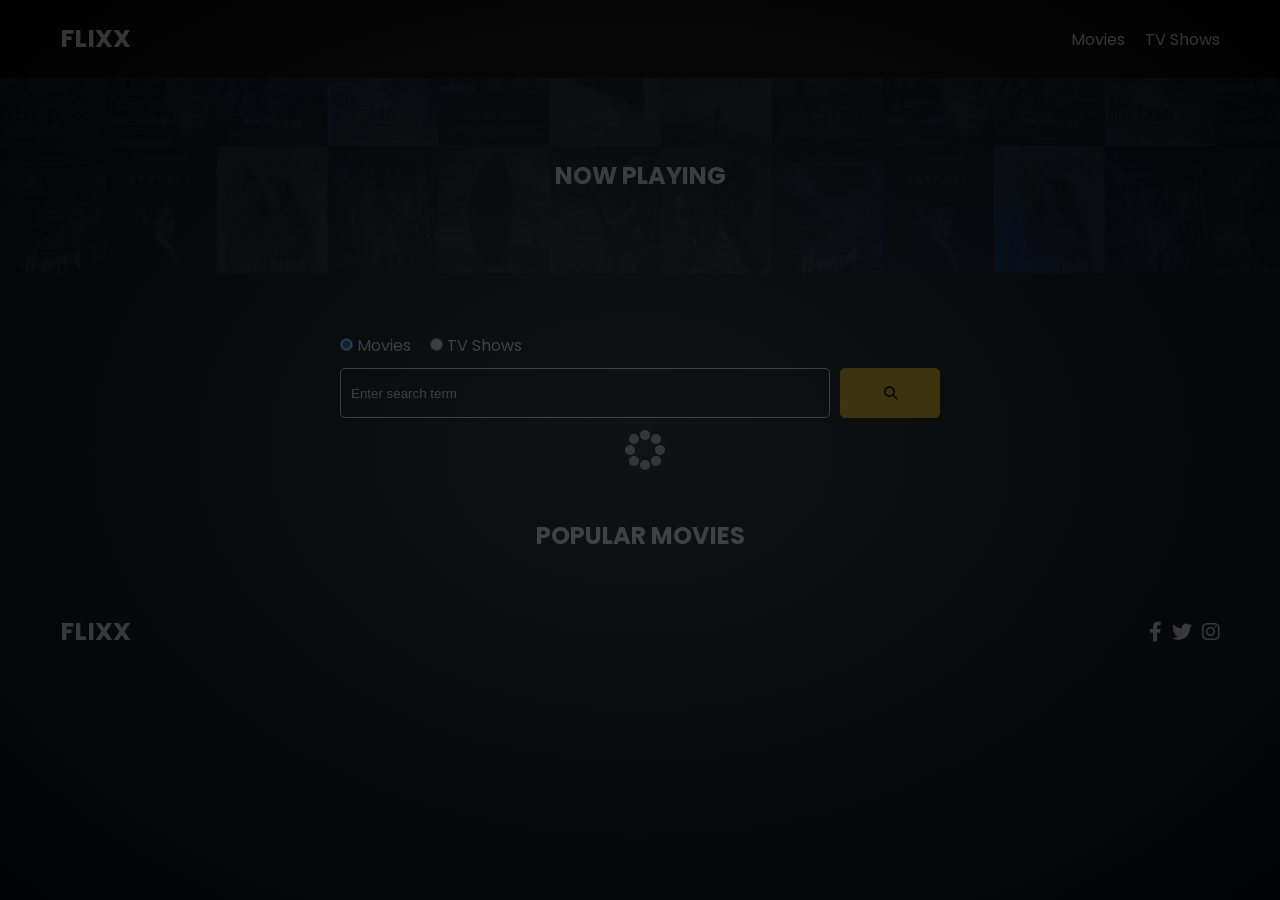
<file: index.html>
<!DOCTYPE html>
<html lang="en">

<head>
  <meta charset="UTF-8" />
  <meta http-equiv="X-UA-Compatible" content="IE=edge" />
  <meta name="viewport" content="width=device-width, initial-scale=1.0" />
  <link rel="preconnect" href="https://fonts.googleapis.com" />
  <link rel="preconnect" href="https://fonts.gstatic.com" crossorigin />
  <link href="https://fonts.googleapis.com/css2?family=Poppins:wght@300;400;700&display=swap" rel="stylesheet" />
  <link rel="stylesheet" href="lib/swiper.css" />
  <link rel="stylesheet" href="lib/fontawesome.css" />
  <link rel="stylesheet" href="css/style.css" />
  <link rel="stylesheet" href="css/spinner.css" />
  <script src="lib/swiper.js"></script>
  <script src="js/script.js" defer></script>
  <title>Flixx</title>
</head>

<body>
  <header class="main-header">
    <div class="container">
      <div class="logo"><a href="/">FLIXX</a></div>
      <nav>
        <ul>
          <li>
            <a class="nav-link" href="/">Movies</a>
          </li>
          <li>
            <a class="nav-link" href="/shows.html">TV Shows</a>
          </li>
        </ul>
      </nav>
    </div>
  </header>

  <!-- Now Playing Section -->
  <section class="now-playing">
    <h2>Now Playing</h2>
    <div class="swiper">
      <div class="swiper-wrapper"></div>
    </div>
  </section>

  <!-- Search Movies -->
  <section class="search">
    <div class="container">
      <div id="alert"></div>
      <form action="/search.html" class="search-form">
        <!-- movies and shows radio box -->
        <div class="search-radio">
          <input type="radio" id="movie" name="type" value="movie" checked />
          <label for="movies">Movies</label>
          <input type="radio" id="tv" name="type" value="tv" />
          <label for="shows">TV Shows</label>
        </div>
        <div class="search-flex">
          <input type="text" name="search-term" id="search-term" placeholder="Enter search term" />
          <button class="btn" type="submit">
            <i class="fas fa-search"></i>
          </button>
        </div>
      </form>
    </div>
  </section>

  <!-- Popular Movies -->
  <section class="container">
    <h2>Popular Movies</h2>
    <div id="popular-movies" class="grid"></div>
  </section>

  <!-- Footer -->
  <footer class="main-footer">
    <div class="container">
      <div class="logo"><span>FLIXX</span></div>
      <div class="social-links">
        <a href="https://www.facebook.com" target="_blank"><i class="fab fa-facebook-f"></i></a>
        <a href="https://www.twitter.com" target="_blank"><i class="fab fa-twitter"></i></a>
        <a href="https://www.instagram.com" target="_blank"><i class="fab fa-instagram"></i></a>
      </div>
    </div>
  </footer>

  <div class="spinner"></div>
</body>

</html>
</file>
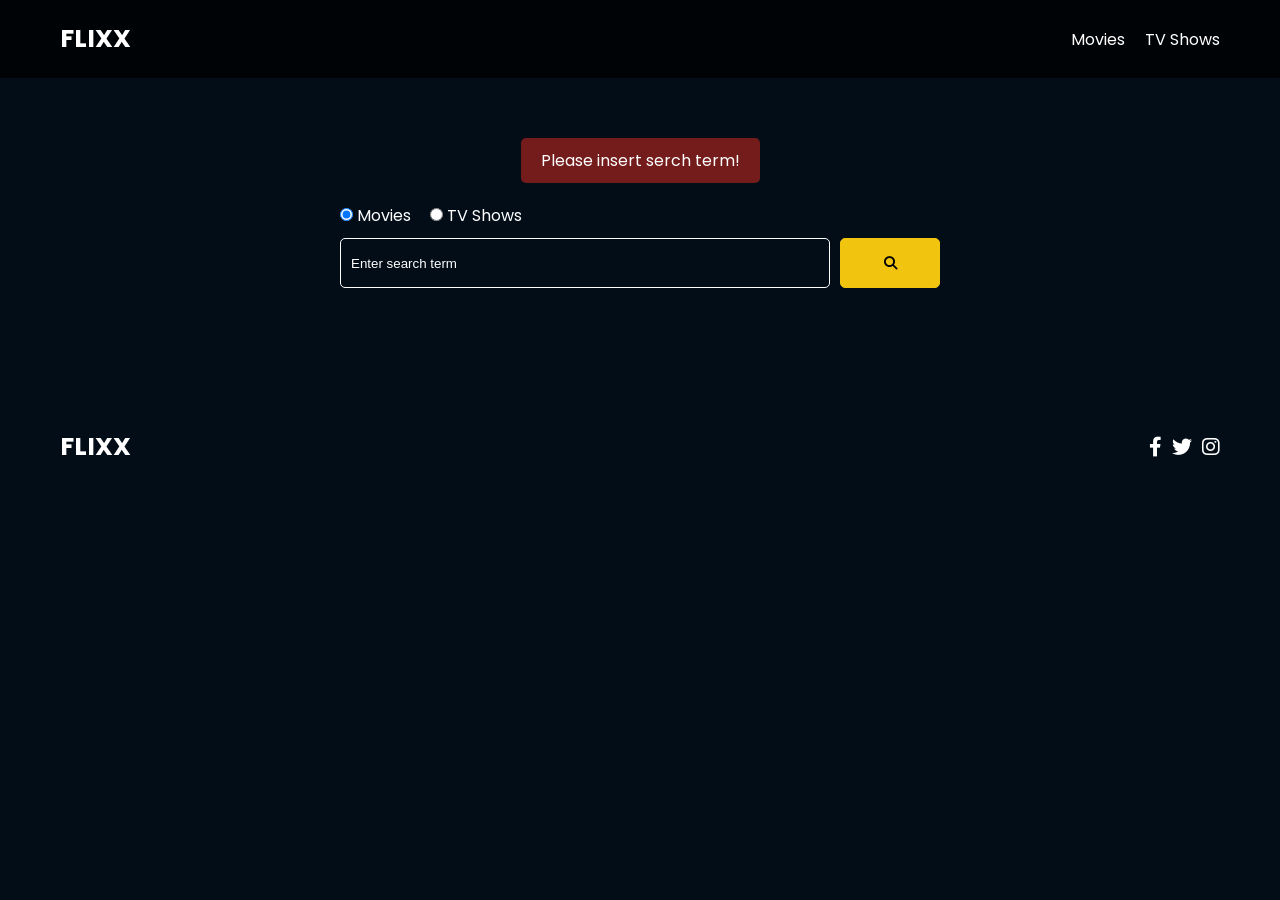
<file: search.html>
<!DOCTYPE html>
<html lang="en">

<head>
  <meta charset="UTF-8" />
  <meta http-equiv="X-UA-Compatible" content="IE=edge" />
  <meta name="viewport" content="width=device-width, initial-scale=1.0" />
  <link rel="preconnect" href="https://fonts.googleapis.com" />
  <link rel="preconnect" href="https://fonts.gstatic.com" crossorigin />
  <link href="https://fonts.googleapis.com/css2?family=Poppins:wght@300;400;700&display=swap" rel="stylesheet" />
  <link rel="stylesheet" href="lib/fontawesome.css" />
  <link rel="stylesheet" href="css/style.css" />
  <link rel="stylesheet" href="css/spinner.css" />
  <script src="js/script.js" defer></script>
  <title>Flixx | Search Movies & Shows</title>
</head>

<body>
  <header class="main-header">
    <div class="container">
      <div class="logo"><a href="/">FLIXX</a></div>
      <nav>
        <ul>
          <li>
            <a class="nav-link" href="/">Movies</a>
          </li>
          <li>
            <a class="nav-link" href="/shows.html">TV Shows</a>
          </li>
        </ul>
      </nav>
    </div>
  </header>

  <!-- Search Movies -->
  <section class="search">
    <div class="container">
      <div id="alert"></div>
      <form action="/search.html" class="search-form">
        <div class="search-radio">
          <input type="radio" id="movie" name="type" value="movie" checked />
          <label for="movies">Movies</label>
          <input type="radio" id="tv" name="type" value="tv" />
          <label for="shows">TV Shows</label>
        </div>
        <div class="search-flex">
          <input type="text" name="search-term" id="search-term" placeholder="Enter search term" />
          <button class="btn" type="submit">
            <i class="fas fa-search"></i>
          </button>
        </div>
      </form>
    </div>
  </section>

  <!-- Search Results -->
  <section id="search-results-wrapper" class="container">
    <heading id="search-results-heading"></heading>
    <div id="search-results" class="grid"></div>
    <div id="pagination"></div>
  </section>

  <!-- Footer -->
  <footer class="main-footer">
    <div class="container">
      <div class="logo"><span>FLIXX</span></div>
      <div class="social-links">
        <a href="https://www.facebook.com" target="_blank"><i class="fab fa-facebook-f"></i></a>
        <a href="https://www.twitter.com" target="_blank"><i class="fab fa-twitter"></i></a>
        <a href="https://www.instagram.com" target="_blank"><i class="fab fa-instagram"></i></a>
      </div>
    </div>
  </footer>

  <div class="spinner"></div>
</body>

</html>
</file>
<file: css/style.css>
*,
*::before,
*::after {
  box-sizing: border-box;
  padding: 0;
  margin: 0;
}

:root {
  --color-primary: #020d18;
  --color-secondary: #f1c40f;
}

body {
  font-family: 'Poppins', sans-serif;
  font-size: 16px;
  background: var(--color-primary);
  color: #fff;
  overflow-x: hidden;
}

a {
  color: #fff;
  text-decoration: none;
}

ul {
  list-style: none;
}

.text-primary {
  color: var(--color-secondary);
}

.text-secondary {
  color: var(--color-secondary);
}

.active {
  color: var(--color-secondary);
  font-weight: 700;
}

.back {
  margin-top: 30px;
}

.btn {
  display: inline-block;
  padding: 0.5rem 1rem;
  border: 1px solid var(--color-secondary);
  border-radius: 5px;
  color: #fff;
  cursor: pointer;
  background: transparent;
  transition: all 0.3s ease-in-out;
}

.btn:hover {
  background: var(--color-secondary);
  color: #000;
}

.btn:disabled {
  border-color: #ccc;
  cursor: not-allowed;
}

.btn:disabled:hover {
  background: transparent;
  color: #fff;
}

.container {
  max-width: 1200px;
  width: 100%;
  margin: 0 auto;
  padding: 0 20px;
}

.main-header .container {
  display: flex;
  justify-content: space-between;
  align-items: center;
  padding: 0 20px;
}

.main-header {
  padding: 20px 0;
  background: rgba(0, 0, 0, 0.8);
}

.main-header .logo {
  color: #fff;
  font-size: 25px;
  font-weight: 700;
  text-transform: uppercase;
}

.main-header ul {
  display: flex;
}

.main-header ul li {
  margin-left: 20px;
}

.main-header ul li a {
  font-size: 16px;
}

.main-header ul li a:hover {
  color: var(--color-secondary);
}

/* Grid */
.grid {
  display: grid;
  grid-template-columns: repeat(auto-fit, minmax(250px, 1fr));
  grid-gap: 20px;
}

/* Card */
.card {
  background: #04376b;
  padding: 5px;
}

.card img {
  width: 100%;
}

.card-body {
  padding: 10px;
  font-size: 20px;
}

.card:hover {
  transform: scale(1.05);
  transition: all 0.5s ease-in-out;
  background: #0a4b8f;
}

/* Footer */
.main-footer {
  background: #020d18;
  padding: 20px 0;
  margin-top: 20px;
}

.main-footer .container {
  display: flex;
  justify-content: space-between;
  align-items: center;
}

.main-footer .container .logo {
  color: #fff;
  font-size: 25px;
  font-weight: 700;
  text-transform: uppercase;
}

.main-footer .container .social-links {
  display: flex;
  font-size: 20px;
}

.main-footer .container .social-links a {
  margin-left: 10px;
  color: #fff;
}

.main-footer .container .social-links a:hover {
  color: var(--color-secondary);
}

/* Section: Now Playing */

section.now-playing {
  padding: 60px;
  background: url(../images/showcase-bg.jpg) no-repeat center center/cover;
}

section h2 {
  margin: 20px 0;
  text-align: center;
  text-transform: uppercase;
}

/* Slider */
.swiper {
  width: 100%;
  height: 50%;
}

.swiper-slide {
  text-align: center;
  font-size: 18px;
  background: var(--color-primary);
  display: flex;
  flex-direction: column;
  justify-content: center;
  align-items: center;
}

.swiper-slide img {
  display: block;
  width: 100%;
  height: 100%;
  object-fit: cover;
}

.swiper-rating {
  padding: 10px;
}

/* Movie Details */
.details-top {
  display: flex;
  justify-content: space-between;
  align-items: center;
  margin: 50px 0 30px;
}

.details-top img {
  width: 400px;
  height: 100%;
  margin-right: 60px;
  object-fit: cover;
}

.details-top p {
  margin: 20px 0;
}

.details-top .btn {
  margin-top: 20px;
}

.details-bottom {
}

.details-bottom li {
  margin: 15px 0;
  padding-bottom: 8px;
  border-bottom: 1px solid #fff;
  border-color: rgba(255, 255, 255, 0.1);
}

/* Search */
.search {
  padding: 60px;
  margin-bottom: 40px;
}

.search .container {
  display: flex;
  justify-content: center;
  align-items: center;
  flex-direction: column;
}

.search .container h2 {
  margin-bottom: 20px;
}

.search .container form {
  width: 100%;
  max-width: 600px;
}

.search-radio label {
  margin-right: 15px;
}

.search-flex {
  display: flex;
  justify-content: space-between;
  align-items: center;
  margin-top: 10px;
}

.search .container form input[type='text'] {
  flex: 6;
  width: 100%;
  height: 50px;
  padding: 10px;
  margin-right: 10px;
  border: 1px solid #fff;
  border-radius: 5px;
  background: transparent;
  color: #fff;
}

.search .container form input[type='text']::placeholder {
  color: #fff;
}

.search .container form input[type='text']:focus {
  outline: none;
}

.search .container form button {
  flex: 1;
  display: block;
  width: 100%;
  padding: 10px;
  border-radius: 5px;
  height: 50px;
  cursor: pointer;
  background: var(--color-secondary);
  color: #000;
}

.search .container form button:hover {
  background: transparent;
  color: #fff;
}

.pagination {
  margin-top: 20px;
}

.page-counter {
  margin-top: 10px;
}

/* Alert */
.alert {
  padding: 10px 20px;
  margin-bottom: 20px;
  border-radius: 5px;
}

.alert-success {
  background: green;
}

.alert-error {
  background: rgb(116, 27, 27);
}
</file>
<file: css/spinner.css>
/* Spinner From: https://codepen.io/tbrownvisuals/pen/edGYvx */
.spinner {
  position: fixed;
  z-index: 999;
  height: 2em;
  width: 2em;
  overflow: show;
  margin: auto;
  top: 0;
  left: 0;
  bottom: 0;
  right: 0;
  display: none;
}

.show {
  display: block;
}

/* Transparent Overlay */
.spinner:before {
  content: '';
  display: block;
  position: fixed;
  top: 0;
  left: 0;
  width: 100%;
  height: 100%;
  background: radial-gradient(rgba(20, 20, 20, 0.8), rgba(0, 0, 0, 0.8));

  background: -webkit-radial-gradient(
    rgba(20, 20, 20, 0.8),
    rgba(0, 0, 0, 0.8)
  );
}

/* :not(:required) hides these rules from IE9 and below */
.spinner:not(:required) {
  /* hide "loading..." text */
  font: 0/0 a;
  color: transparent;
  text-shadow: none;
  background-color: transparent;
  border: 0;
}

.spinner:not(:required):after {
  content: '';
  display: block;
  font-size: 10px;
  width: 1em;
  height: 1em;
  margin-top: -0.5em;
  -webkit-animation: spinner 150ms infinite linear;
  -moz-animation: spinner 150ms infinite linear;
  -ms-animation: spinner 150ms infinite linear;
  -o-animation: spinner 150ms infinite linear;
  animation: spinner 150ms infinite linear;
  border-radius: 0.5em;
  -webkit-box-shadow: rgba(255, 255, 255, 0.75) 1.5em 0 0 0,
    rgba(255, 255, 255, 0.75) 1.1em 1.1em 0 0,
    rgba(255, 255, 255, 0.75) 0 1.5em 0 0,
    rgba(255, 255, 255, 0.75) -1.1em 1.1em 0 0,
    rgba(255, 255, 255, 0.75) -1.5em 0 0 0,
    rgba(255, 255, 255, 0.75) -1.1em -1.1em 0 0,
    rgba(255, 255, 255, 0.75) 0 -1.5em 0 0,
    rgba(255, 255, 255, 0.75) 1.1em -1.1em 0 0;
  box-shadow: rgba(255, 255, 255, 0.75) 1.5em 0 0 0,
    rgba(255, 255, 255, 0.75) 1.1em 1.1em 0 0,
    rgba(255, 255, 255, 0.75) 0 1.5em 0 0,
    rgba(255, 255, 255, 0.75) -1.1em 1.1em 0 0,
    rgba(255, 255, 255, 0.75) -1.5em 0 0 0,
    rgba(255, 255, 255, 0.75) -1.1em -1.1em 0 0,
    rgba(255, 255, 255, 0.75) 0 -1.5em 0 0,
    rgba(255, 255, 255, 0.75) 1.1em -1.1em 0 0;
}

/* Animation */

@-webkit-keyframes spinner {
  0% {
    -webkit-transform: rotate(0deg);
    -moz-transform: rotate(0deg);
    -ms-transform: rotate(0deg);
    -o-transform: rotate(0deg);
    transform: rotate(0deg);
  }
  100% {
    -webkit-transform: rotate(360deg);
    -moz-transform: rotate(360deg);
    -ms-transform: rotate(360deg);
    -o-transform: rotate(360deg);
    transform: rotate(360deg);
  }
}
@-moz-keyframes spinner {
  0% {
    -webkit-transform: rotate(0deg);
    -moz-transform: rotate(0deg);
    -ms-transform: rotate(0deg);
    -o-transform: rotate(0deg);
    transform: rotate(0deg);
  }
  100% {
    -webkit-transform: rotate(360deg);
    -moz-transform: rotate(360deg);
    -ms-transform: rotate(360deg);
    -o-transform: rotate(360deg);
    transform: rotate(360deg);
  }
}
@-o-keyframes spinner {
  0% {
    -webkit-transform: rotate(0deg);
    -moz-transform: rotate(0deg);
    -ms-transform: rotate(0deg);
    -o-transform: rotate(0deg);
    transform: rotate(0deg);
  }
  100% {
    -webkit-transform: rotate(360deg);
    -moz-transform: rotate(360deg);
    -ms-transform: rotate(360deg);
    -o-transform: rotate(360deg);
    transform: rotate(360deg);
  }
}
@keyframes spinner {
  0% {
    -webkit-transform: rotate(0deg);
    -moz-transform: rotate(0deg);
    -ms-transform: rotate(0deg);
    -o-transform: rotate(0deg);
    transform: rotate(0deg);
  }
  100% {
    -webkit-transform: rotate(360deg);
    -moz-transform: rotate(360deg);
    -ms-transform: rotate(360deg);
    -o-transform: rotate(360deg);
    transform: rotate(360deg);
  }
}
</file>
